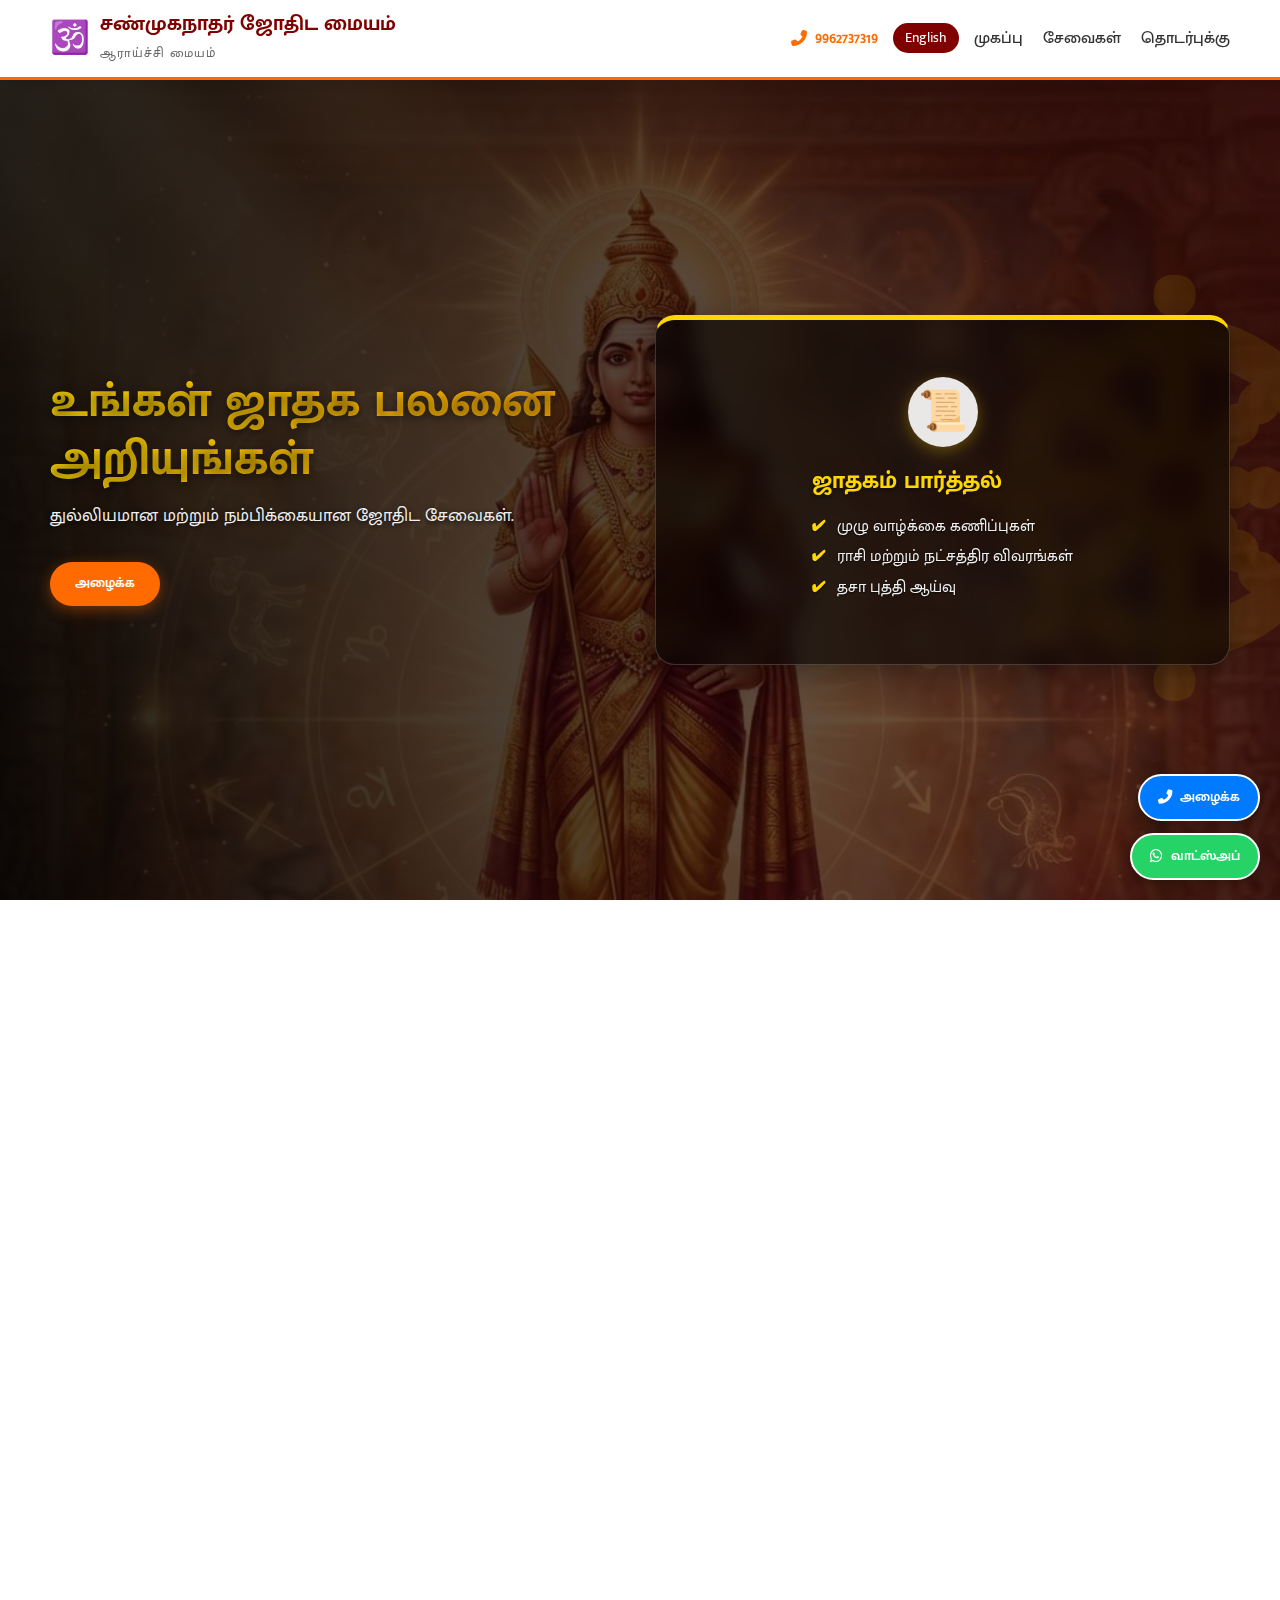
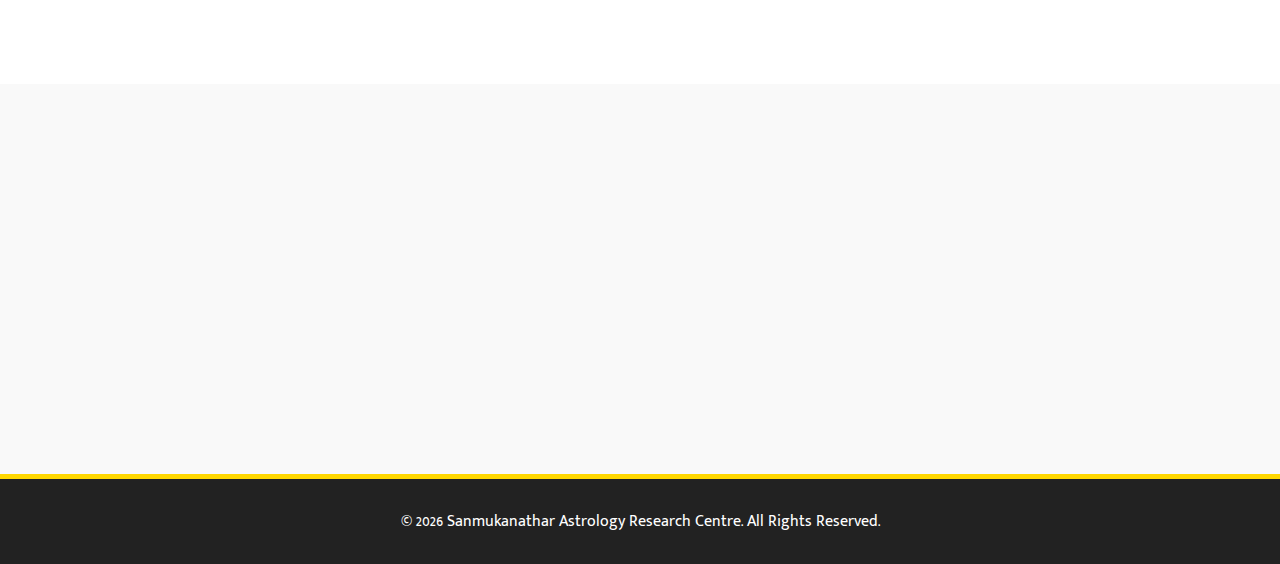
<file: index.html>
<!DOCTYPE html>
<html lang="ta">

<head>
    <meta charset="UTF-8">
    <meta name="viewport" content="width=device-width, initial-scale=1.0">
    <title>Sanmukanathar Astrology Research Centre</title>
    <link rel="stylesheet" href="css/style.css">
    <!-- Font Awesome for Icons -->
    <link rel="stylesheet" href="https://cdnjs.cloudflare.com/ajax/libs/font-awesome/6.4.0/css/all.min.css">
    <!-- Google Fonts -->
    <link
        href="https://fonts.googleapis.com/css2?family=Mukta+Malar:wght@400;500;700&family=Poppins:wght@400;500;600&display=swap"
        rel="stylesheet">
</head>

<body>

    <!-- Header -->
    <header class="header">
        <div class="container">
            <div class="logo-area">
                <div class="logo-icon">🕉️</div> <!-- Fallback icon if image not available -->
                <div class="logo-text">
                    <h1 class="logo-title" data-en="Sanmukanathar Astrology" data-ta="சண்முகநாதர் ஜோதிட மையம்">
                        Sanmukanathar Astrology Research Centre</h1>
                    <span class="logo-subtitle" data-en="Research Centre" data-ta="ஆராய்ச்சி மையம்">Research
                        Centre</span>
                </div>
            </div>
            <div class="header-right">
                <div class="contact-header">
                    <i class="fas fa-phone-alt"></i>
                    <span>9962737319</span>
                </div>
                <!-- Language Toggle -->
                <button id="lang-toggle" class="lang-btn">தமிழ் / English</button>

                <!-- Hamburger Menu Toggle -->
                <button class="menu-toggle" id="mobile-menu">
                    <span class="bar"></span>
                    <span class="bar"></span>
                    <span class="bar"></span>
                </button>

                <nav class="nav">
                    <ul class="nav-list">
                        <li><a href="#home" data-en="Home" data-ta="முகப்பு">Home</a></li>
                        <li><a href="#services" data-en="Services" data-ta="சேவைகள்">Services</a></li>
                        <li><a href="#contact" data-en="Contact" data-ta="தொடர்புக்கு">Contact</a></li>
                    </ul>
                </nav>
            </div>
        </div>
    </header>

    <!-- Main Section -->
    <main id="home" class="hero-section">
        <div class="container hero-container">
            <!-- Left Side: Content -->
            <div class="hero-content">
                <!-- God Photo Moved to Background -->
                <h2 class="hero-heading" data-en="Discover Your Cosmic Path" data-ta="உங்கள் ஜாதக பலனை அறியுங்கள்">
                    Discover Your Cosmic Path</h2>
                <p class="hero-desc" data-en="Professional and reliable astrology services with ancient wisdom."
                    data-ta="துல்லியமான மற்றும் நம்பிக்கையான ஜோதிட சேவைகள்.">Professional and reliable astrology
                    services with ancient wisdom.</p>
                <a href="tel:9962737319" class="btn btn-primary pulse-anim" data-en="Call Now" data-ta="அழைக்க">Call
                    Now</a>
            </div>

            <!-- Right Side: Slider -->
            <div class="hero-slider">
                <div class="slider-wrapper" id="service-slider">
                    <!-- Slider items will be injected by JS or hardcoded here -->
                    <div class="slide active">
                        <div class="slide-content">
                            <div class="slide-icon">📜</div>
                            <h3 data-en="Birth Chart Analysis" data-ta="ஜாதகம் பார்த்தல்">Birth Chart Analysis</h3>
                            <ul class="slide-points">
                                <li data-en="Complete Life Predictions" data-ta="முழு வாழ்க்கை கணிப்புகள்">Complete Life
                                    Predictions</li>
                                <li data-en="Rasi & Nakshatra Details" data-ta="ராசி மற்றும் நட்சத்திர விவரங்கள்">Rasi &
                                    Nakshatra Details</li>
                                <li data-en="Dasa Bukthi Analysis" data-ta="தசா புத்தி ஆய்வு">Dasa Bukthi Analysis</li>
                            </ul>
                        </div>
                    </div>
                    <div class="slide">
                        <div class="slide-content">
                            <div class="slide-icon">❤️</div>
                            <h3 data-en="Marriage Compatibility" data-ta="திருமண பொருத்தம்">Marriage Compatibility</h3>
                            <ul class="slide-points">
                                <li data-en="10 Porutham Check" data-ta="10 பொருத்தங்கள் சரிபார்ப்பு">10 Porutham Check
                                </li>
                                <li data-en="Dosha Analysis" data-ta="தோஷ ஆய்வு">Dosha Analysis</li>
                                <li data-en="Happy Married Life Tips" data-ta="இனிய இல்லற குறிப்புகள்">Happy Married
                                    Life Tips</li>
                            </ul>
                        </div>
                    </div>
                    <div class="slide">
                        <div class="slide-content">
                            <div class="slide-icon">💼</div>
                            <h3 data-en="Career & Finance" data-ta="தொழில் மற்றும் நிதி">Career & Finance</h3>
                            <ul class="slide-points">
                                <li data-en="Job Opportunities" data-ta="வேலை வாய்ப்புகள்">Job Opportunities</li>
                                <li data-en="Business Growth" data-ta="தொழில் வளர்ச்சி">Business Growth</li>
                                <li data-en="Financial Stability" data-ta="பொருளாதார நிலை">Financial Stability</li>
                            </ul>
                        </div>
                    </div>
                </div>
            </div>
        </div>
    </main>

    <!-- Services Section -->
    <section id="services" class="services-section">
        <div class="container">
            <h2 class="section-title reveal" data-en="Our Services" data-ta="எங்கள் சேவைகள்">Our Services</h2>
            <div class="services-grid">
                <!-- Service 1 -->
                <div class="service-card reveal reveal-delay-1">
                    <div class="icon">📜</div>
                    <h3 data-en="Birth Chart Analysis" data-ta="ஜாதகம் பார்த்தல்">Birth Chart Analysis</h3>
                    <ul class="service-details">
                        <li data-en="Complete Life Predictions" data-ta="முழு வாழ்க்கை கணிப்புகள்">Complete Life
                            Predictions</li>
                        <li data-en="Rasi & Nakshatra Details" data-ta="ராசி மற்றும் நட்சத்திர விவரங்கள்">Rasi &
                            Nakshatra Details</li>
                        <li data-en="Dasa Bukthi Analysis" data-ta="தசா புத்தி ஆய்வு">Dasa Bukthi Analysis</li>
                    </ul>
                </div>
                <!-- Service 2 -->
                <div class="service-card reveal reveal-delay-2">
                    <div class="icon">❤️</div>
                    <h3 data-en="Marriage Compatibility" data-ta="திருமண பொருத்தம்">Marriage Compatibility</h3>
                    <ul class="service-details">
                        <li data-en="10 Porutham Check" data-ta="10 பொருத்தங்கள் சரிபார்ப்பு">10 Porutham Check</li>
                        <li data-en="Dosha Analysis" data-ta="தோஷ ஆய்வு">Dosha Analysis</li>
                        <li data-en="Happy Married Life Tips" data-ta="இனிய இல்லற குறிப்புகள்">Happy Married Life Tips
                        </li>
                    </ul>
                </div>
                <!-- Service 3 -->
                <div class="service-card reveal reveal-delay-3">
                    <div class="icon">💼</div>
                    <h3 data-en="Career & Finance" data-ta="தொழில் மற்றும் நிதி">Career & Finance</h3>
                    <ul class="service-details">
                        <li data-en="Job Opportunities" data-ta="வேலை வாய்ப்புகள்">Job Opportunities</li>
                        <li data-en="Business Growth" data-ta="தொழில் வளர்ச்சி">Business Growth</li>
                        <li data-en="Financial Stability" data-ta="பொருளாதார நிலை">Financial Stability</li>
                    </ul>
                </div>
                <!-- Service 2 -->
                <div class="service-card reveal reveal-delay-3">
                    <div class="icon">✍️</div>
                    <h3 data-en="Jathagam Note Written" data-ta="ஜாதகம் எழுதி தரப்படும்">Jathagam Note Written</h3>
                    <ul class="service-details">
                        <li data-en="Handwritten Horoscope" data-ta="கையெழுத்து ஜாதகம்">Handwritten Horoscope</li>
                        <li data-en="Detailed Calculations" data-ta="துல்லியமான கணக்கீடுகள்">Detailed Calculations</li>
                        <li data-en="Lifetime Reference" data-ta="வாழ்நாள் குறிப்பேடு">Lifetime Reference</li>
                    </ul>
                </div>
                <!-- Service 5 -->
                <div class="service-card reveal reveal-delay-1">
                    <div class="icon">🔢</div>
                    <h3 data-en="Numerology" data-ta="எண் கணிதம்">Numerology</h3>
                    <ul class="service-details">
                        <li data-en="Lucky Name Correction" data-ta="அதிர்ஷ்ட பெயர் மாற்றம்">Lucky Name Correction</li>
                        <li data-en="Lucky Numbers & Dates" data-ta="அதிர்ஷ்ட எண்கள்">Lucky Numbers & Dates</li>
                        <li data-en="Vehicle Number Selection" data-ta="வாகன எண் தேர்வு">Vehicle Number Selection</li>
                    </ul>
                </div>
                <!-- Service 6 -->
                <div class="service-card reveal reveal-delay-2">
                    <div class="icon">🗣️</div>
                    <h3 data-en="Prasangam" data-ta="பிரசன்னம்">Prasangam</h3>
                    <ul class="service-details">
                        <li data-en="Instant Answers" data-ta="உடனடி பதில்கள்">Instant Answers</li>
                        <li data-en="No Horoscope Needed" data-ta="ஜாதகம் தேவையில்லை">No Horoscope Needed</li>
                        <li data-en="Divine Guidance" data-ta="தெய்வீக வழிகாட்டுதல்">Divine Guidance</li>
                    </ul>
                </div>
                <!-- Service 7 -->
                <div class="service-card reveal reveal-delay-3">
                    <div class="icon">🛡️</div>
                    <h3 data-en="Parikarangal" data-ta="பரிகாரங்கள்">Parikarangal</h3>
                    <ul class="service-details">
                        <li data-en="Dosha Remedies" data-ta="தோஷ பரிகாரங்கள்">Dosha Remedies</li>
                        <li data-en="Temple Visits" data-ta="கோவில் வழிபாடு">Temple Visits</li>
                        <li data-en="Home Rituals" data-ta="வீட்டு பரிகாரங்கள்">Home Rituals</li>
                    </ul>
                </div>
                <!-- Service 8 -->
                <div class="service-card reveal reveal-delay-2">
                    <div class="icon">🦅</div>
                    <h3 data-en="Panchapatchi" data-ta="பஞ்சபட்சி">Panchapatchi</h3>
                    <ul class="service-details">
                        <li data-en="Five Birds Science" data-ta="பஞ்சபட்சி சாஸ்திரம்">Five Birds Science</li>
                        <li data-en="Good Time Selection" data-ta="நல்ல நேரம் தேர்வு">Good Time Selection</li>
                        <li data-en="Personal Power Times" data-ta="வெற்றி நேரம்">Personal Power Times</li>
                    </ul>
                </div>
                <!-- Service 9 -->
                <div class="service-card reveal reveal-delay-3">
                    <div class="icon">🏠</div>
                    <h3 data-en="Vaashthu" data-ta="வாஸ்து">Vaashthu</h3>
                    <ul class="service-details">
                        <li data-en="Home Plan Analysis" data-ta="வீட்டு வரைபட ஆய்வு">Home Plan Analysis</li>
                        <li data-en="Correction Remedies" data-ta="திருத்தங்கள்">Correction Remedies</li>
                        <li data-en="New Construction Tips" data-ta="புது கட்டிட குறிப்புகள்">New Construction Tips</li>
                    </ul>
                </div>
            </div>
        </div>
    </section>

    <!-- Contact Section -->
    <section id="contact" class="contact-section">
        <div class="container">
            <h2 class="section-title reveal" data-en="Contact Information" data-ta="தொடர்பு விவரங்கள்">Contact
                Information</h2>
            <div class="contact-details-grid">
                <div class="contact-item reveal reveal-delay-1">
                    <div class="contact-icon-box"><i class="fas fa-mobile-alt"></i></div>
                    <h4 data-en="Mobile" data-ta="கைபேசி">Mobile</h4>
                    <p>9962737319</p>
                </div>
                <div class="contact-item reveal reveal-delay-2">
                    <div class="contact-icon-box"><i class="fab fa-whatsapp"></i></div>
                    <h4 data-en="WhatsApp" data-ta="வாட்ஸ்அப்">WhatsApp</h4>
                    <p>9962737319</p>
                </div>
                <div class="contact-item reveal reveal-delay-3">
                    <div class="contact-icon-box"><i class="fas fa-envelope"></i></div>
                    <h4 data-en="Email" data-ta="மின்னஞ்சல்">Email</h4>
                    <p>sanmukanathar@example.com</p> <!-- Placeholder, user didn't provide -->
                </div>
            </div>
        </div>
    </section>

    <!-- Footer -->
    <footer class="footer">
        <div class="container">
            <p>&copy; 2026 Sanmukanathar Astrology Research Centre. All Rights Reserved.</p>
        </div>
    </footer>

    <!-- Fixed Buttons -->
    <div class="fixed-buttons">
        <a href="tel:9962737319" class="fixed-btn call-btn">
            <i class="fas fa-phone-alt"></i> <span data-en="Call" data-ta="அழைக்க">Call</span>
        </a>
        <a href="https://wa.me/919962737319" class="fixed-btn whatsapp-btn">
            <i class="fab fa-whatsapp"></i> <span data-en="WhatsApp" data-ta="வாட்ஸ்அப்">WhatsApp</span>
        </a>
    </div>

    <script src="js/script.js"></script>
</body>

</html>
</file>
<file: css/style.css>
:root {
    --primary-color: #ff6b00;
    /* Saffron/Orange */
    --secondary-color: #800000;
    /* Maroon */
    --accent-color: #ffd700;
    /* Gold */
    --text-color: #333;
    --light-bg: #fffbf0;
    /* Light cream */
    --white: #ffffff;
    --shadow: 0 4px 15px rgba(0, 0, 0, 0.1);
    --transition: all 0.4s cubic-bezier(0.25, 0.46, 0.45, 0.94);
    /* Smooth interaction */
}

/* --- Scroll Animations --- */
.reveal {
    opacity: 0;
    transform: translateY(30px);
    transition: all 0.8s cubic-bezier(0.5, 0, 0, 1);
}

.reveal.active {
    opacity: 1;
    transform: translateY(0);
}

.reveal-delay-1 {
    transition-delay: 0.1s;
}

.reveal-delay-2 {
    transition-delay: 0.2s;
}

.reveal-delay-3 {
    transition-delay: 0.3s;
}

* {
    margin: 0;
    padding: 0;
    box-sizing: border-box;
}

html {
    scroll-behavior: smooth;
    scroll-padding-top: 100px;
    /* Offset for fixed header */
}

body {
    font-family: 'Poppins', sans-serif;
    /* Default, will mix with Mukta Malar for Tamil */
    line-height: 1.6;
    color: var(--text-color);
    background-color: var(--light-bg);
}

/* Typography for Tamil */
[lang="ta"] body {
    font-family: 'Mukta Malar', sans-serif;
}

h1,
h2,
h3,
h4 {
    font-weight: 700;
    color: var(--secondary-color);
    margin-bottom: 0.5rem;
}

a {
    text-decoration: none;
    color: inherit;
}

ul {
    list-style: none;
}

img {
    max-width: 100%;
    display: block;
}

.container {
    max-width: 1200px;
    margin: 0 auto;
    padding: 0 10px;
}

/* --- Header --- */
.header {
    background: rgba(255, 255, 255, 0.95);
    backdrop-filter: blur(10px);
    position: sticky;
    top: 0;
    z-index: 1000;
    box-shadow: 0 2px 10px rgba(0, 0, 0, 0.1);
    padding: 0.8rem 0;
    /* Reduced padding */
    border-bottom: 3px solid var(--primary-color);
}

.header .container {
    display: flex;
    justify-content: space-between;
    align-items: center;
    flex-wrap: wrap;
}

.logo-area {
    display: flex;
    align-items: center;
    gap: 10px;
}

.logo-icon {
    font-size: 2rem;
    /* Slightly smaller base size */
    color: var(--primary-color);
}

.logo-title {
    font-size: 1.3rem;
    color: var(--secondary-color);
    line-height: 1.1;
}

.logo-subtitle {
    font-size: 0.8rem;
    color: #666;
    letter-spacing: 1px;
    text-transform: uppercase;
    display: block;
}

.header-right {
    display: flex;
    align-items: center;
    gap: 15px;
}

.contact-header {
    display: flex;
    align-items: center;
    gap: 8px;
    font-weight: 600;
    color: var(--primary-color);
    font-family: inherit;
    /* Match website font */
}

/* Hamburger Menu Toggle */
.menu-toggle {
    display: none;
    flex-direction: column;
    justify-content: space-between;
    width: 20px;
    height: 17px;
    background: transparent;
    border: none;
    cursor: pointer;
    z-index: 1001;
}

.menu-toggle .bar {
    width: 100%;
    height: 3px;
    background-color: var(--secondary-color);
    border-radius: 3px;
    transition: var(--transition);
}

.lang-btn {
    background: var(--secondary-color);
    color: var(--white);
    border: none;
    padding: 4px 12px;
    border-radius: 20px;
    cursor: pointer;
    font-size: 0.85rem;
    transition: var(--transition);
    font-family: inherit;
    /* Match website font */
}

.lang-btn:hover {
    background: var(--primary-color);
}

.nav ul {
    display: flex;
    gap: 20px;
}

.nav a {
    font-weight: 500;
    position: relative;
    padding-bottom: 5px;
}

.nav a::after {
    content: '';
    position: absolute;
    width: 0;
    height: 2px;
    bottom: 0;
    left: 0;
    background: var(--primary-color);
    transition: var(--transition);
}

.nav a:hover::after {
    width: 100%;
}

/* --- Hero Section --- */
/* --- Hero Section --- */
.hero-section {
    padding: 80px 0;
    /* Background Image with Dark Overlay */
    background:
        linear-gradient(to right, rgba(0, 0, 0, 0.85) 0%, rgba(50, 0, 0, 0.6) 100%),
        url('../assets/images/lord_murugan.jpg');
    background-size: cover;
    background-position: center top;
    background-repeat: no-repeat;
    position: relative;
    overflow: hidden;
    min-height: calc(100vh - 80px);
    /* Full viewport height minus header */
    display: flex;
    align-items: center;
}

/* ... existing code ... */

/* Service Card Hover Expansion */
.service-card {
    background: var(--light-bg);
    padding: 30px;
    border-radius: 15px;
    text-align: center;
    transition: var(--transition);
    border: 1px solid #eee;
    position: relative;
    overflow: hidden;
    cursor: pointer;
    /* Cursor pointer on hover */
    display: flex;
    flex-direction: column;
    align-items: center;
    justify-content: flex-start;
    height: 100%;
}

.service-card:hover {
    transform: translateY(-5px);
    box-shadow: 0 15px 30px rgba(0, 0, 0, 0.15);
    border-color: var(--primary-color);
    background: #fff;
}

.service-details {
    max-height: 0;
    overflow: hidden;
    opacity: 0;
    transition: all 0.5s ease;
    margin-top: 10px;
    text-align: left;
    width: 100%;
    font-size: 0.9rem;
    color: #555;
    list-style-type: disc;
    padding-left: 20px;
}

.service-card:hover .service-details {
    max-height: 200px;
    /* Expand on hover */
    opacity: 1;
    margin-top: 15px;
}

/* Contact UX Improvement */
.contact-item h4 {
    font-size: 0.9rem;
    text-transform: uppercase;
    color: #888;
    margin-bottom: 5px;
    letter-spacing: 1px;
}

.contact-item p,
.contact-item a {
    font-size: 1.2rem;
    font-weight: 600;
    color: var(--text-color);
    display: block;
}

/* Background mandala - adjusted for dark bg */
.hero-section::before {
    content: '☸';
    position: absolute;
    font-size: 40rem;
    color: rgba(255, 215, 0, 0.1);
    /* Gold faint mandala */
    top: -10%;
    right: -10%;
    z-index: 0;
    animation: rotate 60s linear infinite;
}

@keyframes rotate {
    from {
        transform: rotate(0deg);
    }

    to {
        transform: rotate(360deg);
    }
}

.hero-container {
    display: grid;
    grid-template-columns: 1fr 1fr;
    gap: 30px;
    align-items: center;
    position: relative;
    z-index: 1;
}

.hero-content {
    /* Left side styles */
    animation: fadeInUp 1s ease;
    color: white;
    /* Default text white */
}

/* Removed inline photo styles */

.hero-heading {
    font-size: 3rem;
    line-height: 1.2;
    margin-bottom: 0.8rem;
    /* Gold Gradient Text */
    background: linear-gradient(to right, #ffd700, #ffaa00);
    -webkit-background-clip: text;
    background-clip: text;
    -webkit-text-fill-color: transparent;
    text-shadow: 0 2px 10px rgba(0, 0, 0, 0.5);
    /* Shadow for pop */
}

.hero-desc {
    font-size: 1.1rem;
    margin-bottom: 2rem;
    color: #f0f0f0;
    /* Off-white for readability */
    line-height: 1.6;
    text-shadow: 0 1px 5px rgba(0, 0, 0, 0.8);
}



.btn {
    display: inline-block;
    padding: 10px 25px;
    border-radius: 30px;
    font-weight: 600;
    text-transform: uppercase;
    transition: var(--transition);
    cursor: pointer;
    border: none;
    font-size: 0.9rem;
}

.btn-primary {
    background: var(--primary-color);
    color: var(--white);
    box-shadow: 0 4px 15px rgba(255, 107, 0, 0.4);
}

.btn-primary:hover {
    background: var(--secondary-color);
    transform: translateY(-3px);
}

.pulse-anim {
    animation: pulse 2s infinite;
}

@keyframes pulse {
    0% {
        transform: scale(1);
        box-shadow: 0 0 0 0 rgba(255, 107, 0, 0.7);
    }

    70% {
        transform: scale(1.05);
        box-shadow: 0 0 0 10px rgba(255, 107, 0, 0);
    }

    100% {
        transform: scale(1);
        box-shadow: 0 0 0 0 rgba(255, 107, 0, 0);
    }
}

/* Hero Slider (Right Side) */
/* Hero Slider (Right Side) */
.hero-slider {
    background: rgba(0, 0, 0, 0.6);
    /* Dark Glassmorphism */
    backdrop-filter: blur(10px);
    border-radius: 20px;
    padding: 2rem;
    box-shadow: 0 8px 32px 0 rgba(0, 0, 0, 0.37);
    border: 1px solid rgba(255, 255, 255, 0.18);
    border-top: 5px solid var(--accent-color);
    /* Gold top border */
    position: relative;
    overflow: hidden;
    min-height: 350px;
    /* Increased height */
    display: flex;
    flex-direction: column;
    justify-content: center;
}

.slider-wrapper {
    display: grid;
    /* Grid to stack slides */
    align-items: center;
    justify-items: center;
    width: 100%;
}

.slide {
    grid-area: 1 / 1;
    /* Stack all slides in one cell */
    width: 100%;
    opacity: 0;
    transition: opacity 1s ease-in-out;
    display: flex;
    flex-direction: column;
    justify-content: center;
    align-items: center;
    pointer-events: none;
}

.slide.active {
    opacity: 1;
    pointer-events: all;
    position: relative;
    /* Ensure it takes up space */
    z-index: 1;
}

.slide-icon {
    font-size: 2.5rem;
    margin: 0 auto 15px;
    /* Centered icon */
    background: rgba(255, 255, 255, 0.9);
    /* Light background for icon contrast */
    width: 70px;
    height: 70px;
    display: flex;
    align-items: center;
    justify-content: center;
    border-radius: 50%;
    box-shadow: 0 4px 15px rgba(255, 215, 0, 0.3);
    /* Gold glow */
}

.slide-content h3 {
    font-size: 1.5rem;
    color: var(--accent-color);
    /* Gold text */
    margin-bottom: 1rem;
    text-shadow: 0 2px 4px rgba(0, 0, 0, 0.5);
}

.slide-points {
    text-align: left;
    list-style: none;
    margin: 0;
    padding: 0;
    width: 100%;
    max-width: 300px;
}

.slide-points li {
    font-size: 1rem;
    color: #f0f0f0;
    /* White/Off-white text */
    margin-bottom: 8px;
    padding-left: 25px;
    position: relative;
    line-height: 1.4;
    text-shadow: 0 1px 2px rgba(0, 0, 0, 0.8);
}

.slide-points li::before {
    content: '✔';
    position: absolute;
    left: 0;
    color: var(--accent-color);
    /* Gold checkmarks */
    font-weight: bold;
}

/* --- Services Section --- */
.services-section {
    padding: 60px 0;
    background: var(--white);
}

.section-title {
    text-align: center;
    font-size: 2.2rem;
    margin: 0 auto 2rem;
    position: relative;
    width: -moz-fit-content;
    width: fit-content;
    display: block;
}

.section-title::after {
    content: '';
    display: block;
    width: 60%;
    height: 3px;
    background: var(--primary-color);
    margin: 10px auto 0;
    border-radius: 2px;
}

.services-grid {
    display: grid;
    grid-template-columns: repeat(auto-fit, minmax(250px, 1fr));
    gap: 20px;
}

.service-card {
    background: var(--light-bg);
    padding: 20px;
    border-radius: 15px;
    text-align: center;
    transition: var(--transition);
    border: 1px solid #eee;
    position: relative;
    overflow: hidden;
}

.service-card:hover {
    transform: translateY(-10px);
    box-shadow: var(--shadow);
    border-color: var(--primary-color);
}

.service-card .icon {
    font-size: 2.5rem;
    margin-bottom: 1rem;
    background: #fff;
    width: 70px;
    height: 70px;
    line-height: 70px;
    border-radius: 50%;
    margin-left: auto;
    margin-right: auto;
    box-shadow: 0 4px 10px rgba(0, 0, 0, 0.05);
}

.service-card h3 {
    font-size: 1.1rem;
    color: var(--secondary-color);
}

/* --- Contact Section --- */
.contact-section {
    padding: 60px 0;
    background: #f9f9f9;
}

.contact-details-grid {
    display: grid;
    grid-template-columns: repeat(auto-fit, minmax(250px, 1fr));
    gap: 20px;
    text-align: center;
}

.contact-item {
    background: var(--white);
    padding: 25px;
    border-radius: 15px;
    box-shadow: var(--shadow);
}

.contact-icon-box {
    width: 50px;
    height: 50px;
    background: var(--primary-color);
    color: var(--white);
    border-radius: 50%;
    display: flex;
    align-items: center;
    justify-content: center;
    font-size: 1.3rem;
    margin: 0 auto 10px;
}

/* --- Footer --- */
.footer {
    background: #222;
    color: #fff;
    padding: 30px 0;
    text-align: center;
    border-top: 5px solid var(--accent-color);
}

.credits {
    margin-top: 10px;
    font-size: 0.8rem;
    opacity: 0.7;
}

/* --- Fixed Buttons --- */
.fixed-buttons {
    position: fixed;
    bottom: 20px;
    right: 20px;
    display: flex;
    flex-direction: column;
    gap: 12px;
    z-index: 1001;
    align-items: flex-end;
}

.fixed-buttons .fixed-btn {
    display: inline-flex;
    align-items: center;
    gap: 8px;
    color: white;
    padding: 10px 18px;
    border-radius: 50px;
    font-weight: 600;
    box-shadow: 0 4px 15px rgba(0, 0, 0, 0.3);
    border: 2px solid white;
    transition: var(--transition);
    font-size: 0.9rem;
}

.call-btn {
    background: #007bff;
}

.whatsapp-btn {
    background: #25d366;
}

.fixed-btn:hover {
    transform: scale(1.1);
}

/* --- Animations --- */
@keyframes fadeInUp {
    from {
        opacity: 0;
        transform: translateY(20px);
    }

    to {
        opacity: 1;
        transform: translateY(0);
    }
}

/* --- Responsive --- */
@media (max-width: 900px) {

    /* Mobile Overrides */
    .hero-section {
        min-height: 100vh;
        /* Ensure full viewport cover */
        padding: 80px 0 20px;
        /* Top padding for header, bottom reduced */
        align-items: center;
        /* Center vertically */
    }

    .lang-btn {
        display: none;
        /* Hide language toggle on mobile as requested */
    }

    .header-right {
        margin-left: auto;
        /* Right align */
    }

    /* Header & Mobile Menu */
    .menu-toggle {
        display: flex;
        /* Show Hamburger */
    }

    .contact-header {
        display: none;
        /* Hide Phone Number */
    }

    .header .container {
        flex-direction: row;
        justify-content: space-between;
    }

    /* ... nav styles remain ... */
    .nav {
        position: absolute;
        top: 100%;
        left: 0;
        width: 100%;
        background: var(--white);
        box-shadow: 0 5px 10px rgba(0, 0, 0, 0.1);
        padding: 20px;
        flex-direction: column;
        align-items: center;
        transform: translateY(-20px);
        opacity: 0;
        visibility: hidden;
        transition: var(--transition);
    }

    .nav.active {
        transform: translateY(0);
        opacity: 1;
        visibility: visible;
    }

    .nav ul {
        flex-direction: column;
        gap: 15px;
        text-align: center;
    }

    .header-right {
        gap: 15px;
    }

    /* Layout Adjustments */
    .hero-container {
        grid-template-columns: 1fr;
        text-align: center;
        gap: 15px;
        /* Reduced gap */
        padding-top: 20px;
    }

    .hero-content {
        order: 1;
        padding-top: 0;
    }

    .hero-slider {
        order: 2;
        margin-top: 5px;
        height: auto;
        min-height: auto;
        /* Remove large min-height */
        padding: 1rem;
        /* Compact padding */
    }

    /* Compact Slider Internal Elements for Mobile */
    .hero-slider .slide-icon {
        width: 50px;
        height: 50px;
        font-size: 1.5rem;
        margin-bottom: 10px;
    }

    .hero-slider .slide-content h3 {
        font-size: 1.2rem;
        margin-bottom: 0.5rem;
    }

    .hero-slider .slide-points li {
        font-size: 0.9rem;
        margin-bottom: 5px;
        line-height: 1.3;
    }

    .god-photo {
        margin: 0 auto;
        max-width: 140px;
        /* Smaller Photo */
    }

    /* Font Size Reductions for reduced scrolling */
    .hero-heading {
        font-size: 1.8rem;
    }

    .section-title {
        font-size: 1.6rem;
        margin-bottom: 1.5rem;
    }

    .hero-desc {
        font-size: 0.95rem;
        margin-bottom: 1rem;
    }

    .logo-icon {
        font-size: 1.8rem;
    }

    .logo-title {
        font-size: 1.1rem;
    }

    .logo-subtitle {
        font-size: 0.75rem;
    }

    /* Spacing Reduction */
    .hero-section,
    .services-section,
    .contact-section {
        padding: 40px 0;
    }

    .services-grid {
        grid-template-columns: repeat(2, 1fr);
        /* 2 cols on mobile if possible, or 1 */
    }
}

@media (max-width: 480px) {
    .services-grid {
        grid-template-columns: 1fr;
        /* 1 col on very small screens */
    }

    .hero-heading {
        font-size: 1.6rem;
    }

    .section-title {
        font-size: 1.4rem;
    }

    .fixed-buttons .fixed-btn span {
        display: none;
        /* Icon only for very small screens if needed, otherwise keep text */
    }

    .fixed-buttons .fixed-btn {
        padding: 10px;
        border-radius: 50%;
    }
}
</file>
